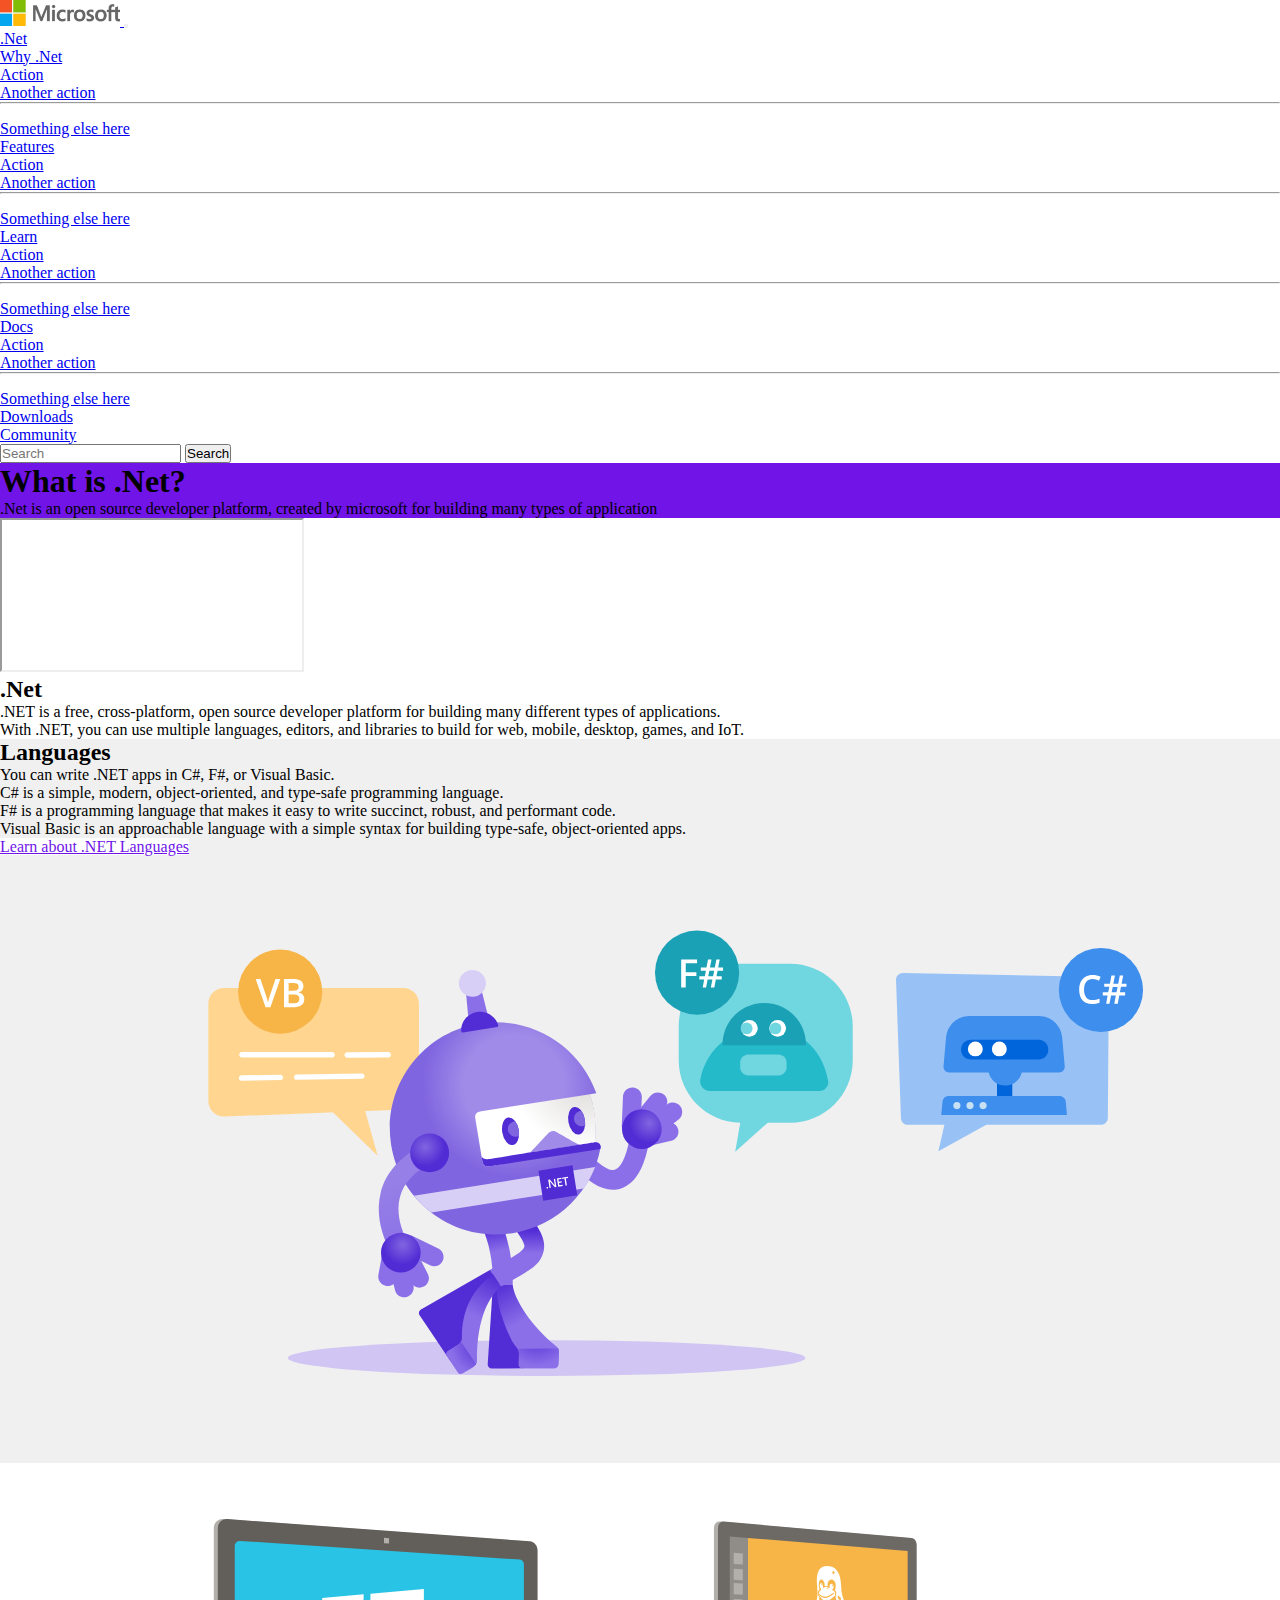
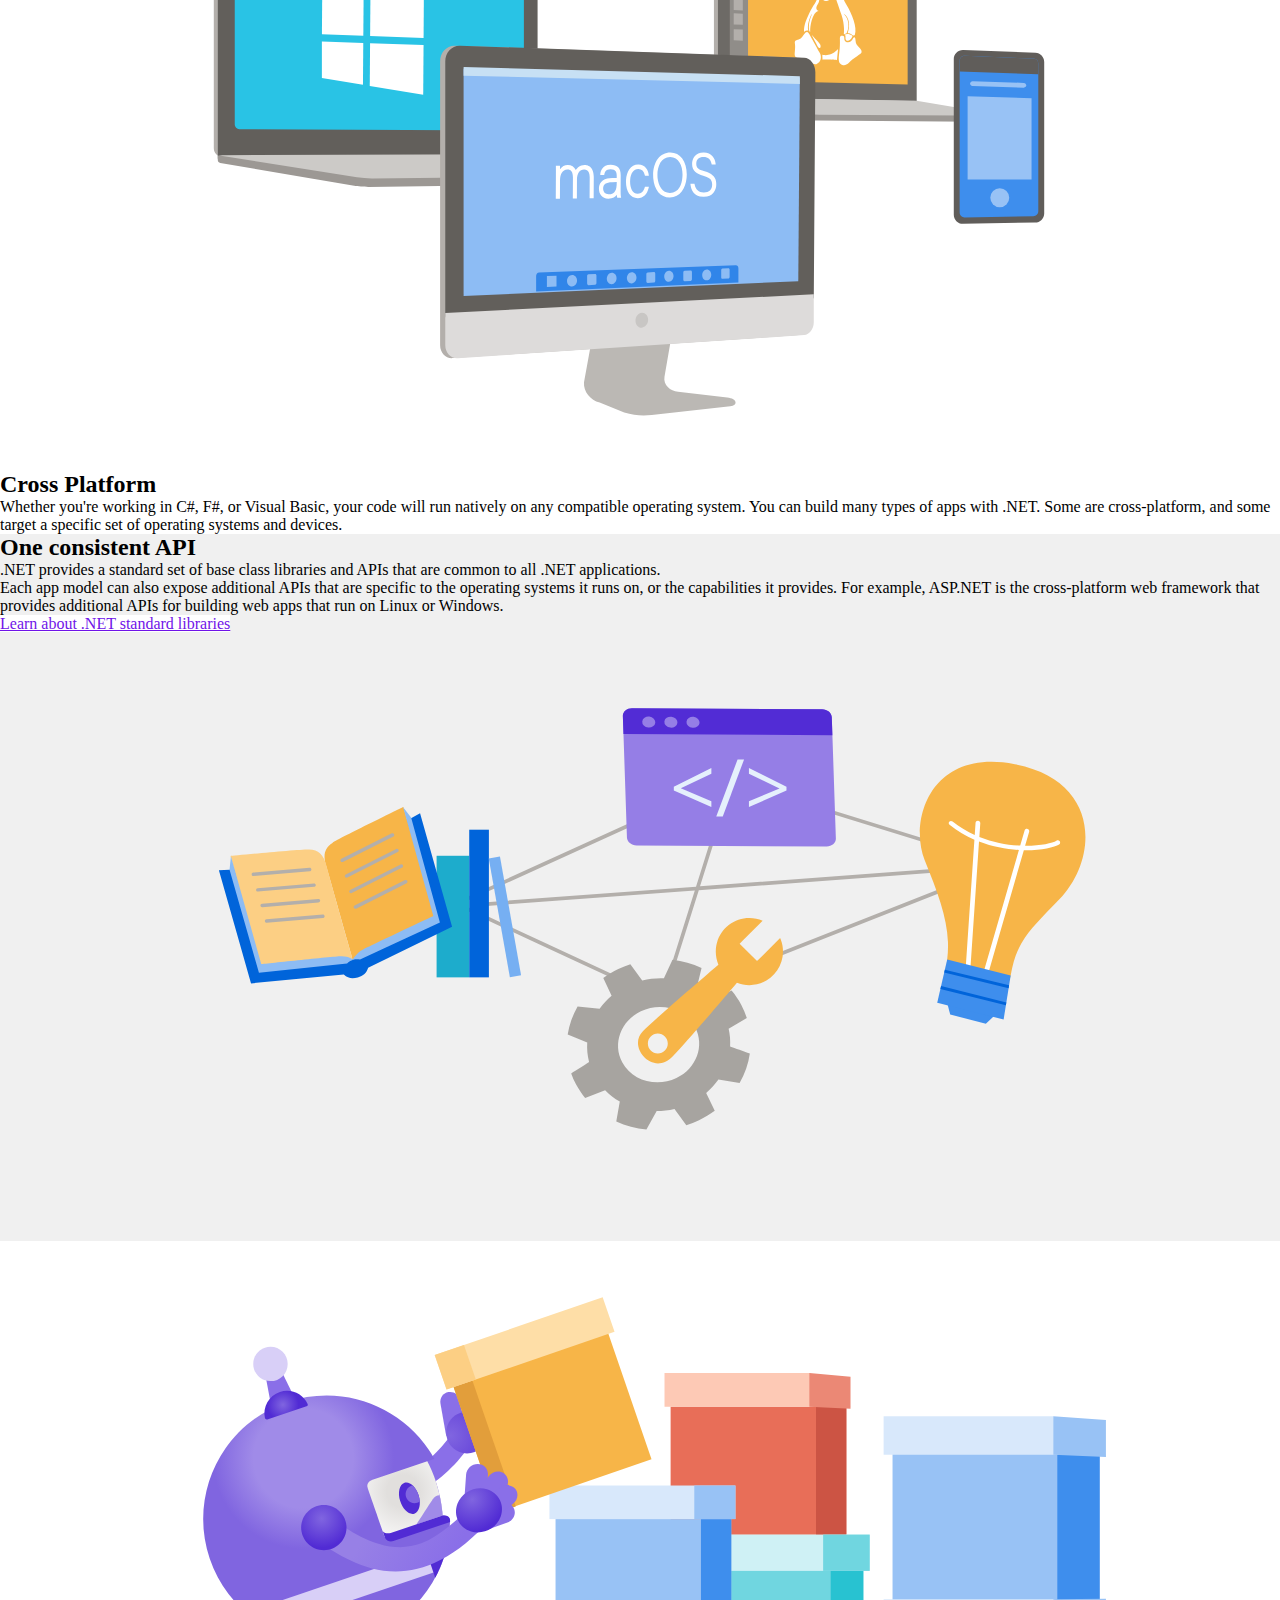
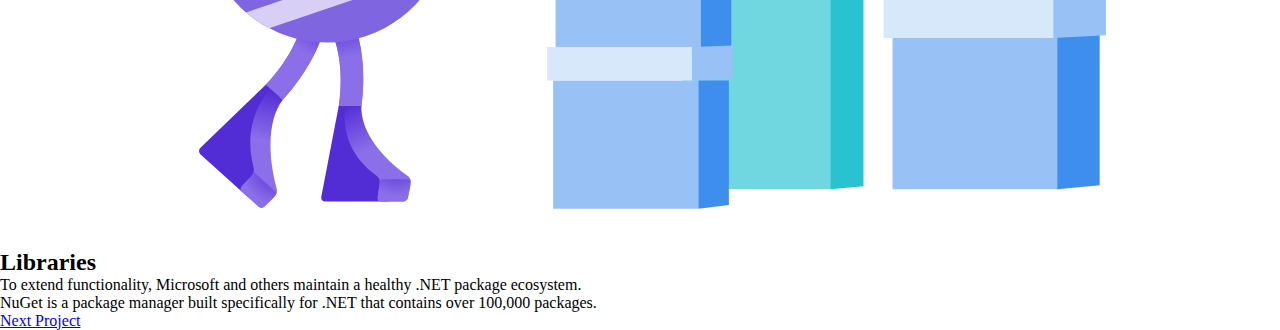
<file: index.html>
<!DOCTYPE html>
<html lang="en">
 <head>
    <meta charset="UTF-8">
    <meta name="viewport" content="width=device-width, initial-scale=1.0">
    <title>Bootstrap Demo Project</title>
    <link rel="stylesheet" href="style.css">
    <link href="https://cdn.jsdelivr.net/npm/bootstrap@5.3.1/dist/css/bootstrap.min.css" rel="stylesheet" integrity="sha384-4bw+/aepP/YC94hEpVNVgiZdgIC5+VKNBQNGCHeKRQN+PtmoHDEXuppvnDJzQIu9" crossorigin="anonymous">
   


 </head>
 <body>
    
  <nav class="navbar navbar-expand-lg bg-body-tertiary">
    <div class="container-fluid">
      <a class="navbar-brand" href="#">
        <img src="./images/Msbrand.png" alt="" style="width: 120px;height: auto;">
      </a>
      <button class="navbar-toggler" type="button" data-bs-toggle="collapse" data-bs-target="#navbarSupportedContent" aria-controls="navbarSupportedContent" aria-expanded="false" aria-label="Toggle navigation">
        <span class="navbar-toggler-icon"></span>
      </button>
      <div class="collapse navbar-collapse" id="navbarSupportedContent">
        <ul class="navbar-nav me-auto mb-2 d-flex align- mb-lg-0">
          <li class="nav-item">
            <a class="nav-link h4 fs-2"  href="#">.Net</a>
          </li>
          <li class="nav-item dropdown">
            <a class="nav-link dropdown-toggle" href="#" role="button" data-bs-toggle="dropdown" aria-expanded="false">
              Why .Net
            </a>
            <ul class="dropdown-menu">
              <li><a class="dropdown-item" href="#">Action</a></li>
              <li><a class="dropdown-item" href="#">Another action</a></li>
              <li><hr class="dropdown-divider"></li>
              <li><a class="dropdown-item" href="#">Something else here</a></li>
            </ul>
          </li>
          <li class="nav-item dropdown">
            <a class="nav-link dropdown-toggle" href="#" role="button" data-bs-toggle="dropdown" aria-expanded="false">
              Features
            </a>
            <ul class="dropdown-menu">
              <li><a class="dropdown-item" href="#">Action</a></li>
              <li><a class="dropdown-item" href="#">Another action</a></li>
              <li><hr class="dropdown-divider"></li>
              <li><a class="dropdown-item" href="#">Something else here</a></li>
            </ul>
          </li>
          <li class="nav-item dropdown">
            <a class="nav-link dropdown-toggle" href="#" role="button" data-bs-toggle="dropdown" aria-expanded="false">
              Learn
            </a>
            <ul class="dropdown-menu">
              <li><a class="dropdown-item" href="#">Action</a></li>
              <li><a class="dropdown-item" href="#">Another action</a></li>
              <li><hr class="dropdown-divider"></li>
              <li><a class="dropdown-item" href="#">Something else here</a></li>
            </ul>
          </li>
          <li class="nav-item dropdown">
            <a class="nav-link dropdown-toggle" href="#" role="button" data-bs-toggle="dropdown" aria-expanded="false">
              Docs
            </a>
            <ul class="dropdown-menu">
              <li><a class="dropdown-item" href="#">Action</a></li>
              <li><a class="dropdown-item" href="#">Another action</a></li>
              <li><hr class="dropdown-divider"></li>
              <li><a class="dropdown-item" href="#">Something else here</a></li>
            </ul>
          </li>
          <li class="nav-item">
            <a class="nav-link"  href="#">Downloads</a>
          </li>
          <li class="nav-item">
            <a class="nav-link "  href="#">Community</a>
          </li>
        </ul>
        <form class="d-flex" role="search">
          <input class="form-control me-2" type="search" placeholder="Search" aria-label="Search">
          <button class="btn btn-outline-success" type="submit">Search</button>
        </form>
      </div>
    </div>
  </nav>




  <!------------------------------ part1  start-------------------------->
    <div class="container-fluid BgColor text-white text-center p-4">
      <h1>What is .Net?</h1>
      <p class="fs-5">.Net is an open source developer platform, created by microsoft for building many types of application</p>
      </div>
  <!------------------------------ part1  end -------------------------->
  <!------------------------------ part2  start-------------------------->
      <div class="container py-5">
        <div class="row d-flex align-items-center">
          <div class="col-12 col-md-6">
            <div class="ratio ratio-16x9 ">
              <iframe  src="https://www.youtube.com/embed/1lbM0lAwZ9c" title="YouTube video player"  allow="autoplay" allowfullscreen></iframe>
            </div>
          </div>
          <div class="col-12 col-md-6 ps-5">
            <h2 class="pt-2">.Net</h2>
            <p>.NET is a free, cross-platform, open source developer platform for building many different types of applications.</p>

              <p>With .NET, you can use multiple languages, editors, and libraries to build for web, mobile, desktop, games, and IoT.</p>
          </div>
        </div>
      </div>
      <!------------------------------ part2  end-------------------------->
      <!------------------------------ part3  start-------------------------->
      <div class="container-fluid BgColor1 p-5">
        <div class="row d-flex align-items-center">
          <div class="col-12 col-md-5 order-md-0 order-1 pe-4 ps-4 my-3">
            <h2>Languages</h2>
            <p>You can write .NET apps in C#, F#, or Visual Basic.</p>
            <ul>
              <li>C# is a simple, modern, object-oriented, and type-safe programming language.</li>
              <li>F# is a programming language that makes it easy to write succinct, robust, and performant code.</li>
              <li>Visual Basic is an approachable language with a simple syntax for building type-safe, object-oriented apps.</li>
            </ul>
            <p class="pt-3">
              <a class="btn btn-outline-primary" id="color"href="https://dotnet.microsoft.com/en-us/learn/dotnet/what-is-dotnet" role="button">Learn about .NET Languages</a>
            </p>
          </div>
          <div class="col-12 col-md-7 order-md-1 order-0">
            <img src="./images/languages.svg" alt="about language" class="img-fluid">
          </div>
        </div>
      </div>
       <!------------------------------ part3  end-------------------------->
       <!------------------------------ part4  start-------------------------->
      <div class="container-fluid my-4 p-5">
        <div class="row d-flex align-items-center">
          <div class="col-12 col-md-7 my-2">
            <img src="./images/cross-platform.svg" alt="about language" class="img-fluid">
          </div>
          <div class="col-12 col-md-5 pe-4 ps-4">
            <h2>Cross Platform</h2>
            <p>Whether you're working in C#, F#, or Visual Basic, your code will run natively on any compatible operating system. You can build many types of apps with .NET. Some are cross-platform, and some target a specific set of operating systems and devices.</p>
          </div>
        </div>
      </div>
       <!------------------------------ part4  end-------------------------->
       <!------------------------------ part5  start-------------------------->
      <div class="container-fluid BgColor1 p-5">
        <div class="row d-flex align-items-center">
          <div class="col-12 col-md-4 order-md-0 order-1 pe-4 ps-4 my-3">
            <h2>One consistent API</h2>
            <p class="mb-2">.NET provides a standard set of base class libraries and APIs that are common to all .NET applications.</p>
            <p class="mb-2">Each app model can also expose additional APIs that are specific to the operating systems it runs on, or the capabilities it provides. For example, ASP.NET is the cross-platform web framework that provides additional APIs for building web apps that run on Linux or Windows.</p>
            <p class="pt-3">
              <a class="btn btn-outline-primary" id="color"href="https://dotnet.microsoft.com/en-us/learn/dotnet/what-is-dotnet" role="button">Learn about .NET standard libraries</a>
            </p>
          </div>
          <div class="col-12 col-md-8 order-md-1 order-0">
            <img src="./images/platform.svg" alt="about language" class="img-fluid">
          </div>
        </div>
      </div>
       <!------------------------------ part5  end-------------------------->
       <!------------------------------ part46 start-------------------------->
      <div class="container-fluid my-4 p-5">
        <div class="row d-flex align-items-center">
          <div class="col-12 col-md-7 my-2">
            <img src="./images/packages.svg" alt="about language" class="img-fluid">
          </div>
          <div class="col-12 col-md-5 pe-4 ps-4">
            <h2>Libraries</h2>
            <p>To extend functionality, Microsoft and others maintain a healthy .NET package ecosystem.
              <br>
              NuGet is a package manager built specifically for .NET that contains over 100,000 packages.</p>
          </div>
        </div>
      </div>
       <!------------------------------ part6  end-------------------------->

     <div class="container-fluid my-4 d-flex justify-content-end">
        <a href="./Portfolio_Website/index.html" target="_blank" type="button"class="btn btn-outline-primary p-3">Next Project</a>
     </div>
    <script src="https://cdn.jsdelivr.net/npm/bootstrap@5.3.1/dist/js/bootstrap.bundle.min.js" integrity="sha384-HwwvtgBNo3bZJJLYd8oVXjrBZt8cqVSpeBNS5n7C8IVInixGAoxmnlMuBnhbgrkm" crossorigin="anonymous"></script>
 </body>
</html>
</file>
<file: style.css>
*{
    box-sizing: border-box;
    margin: 0;
    padding: 0;
}
.BgColor{
    background-color: #7014e8;
}
.BgColor1{
    background-color: #f0f0f0;
}
p #color{
    background-color: #fff;
    color:#7014e8;
    border-color: #7014e8;
}
p #color:hover{
    color:#fff;
    background-color:#7014e8;
}
</file>
